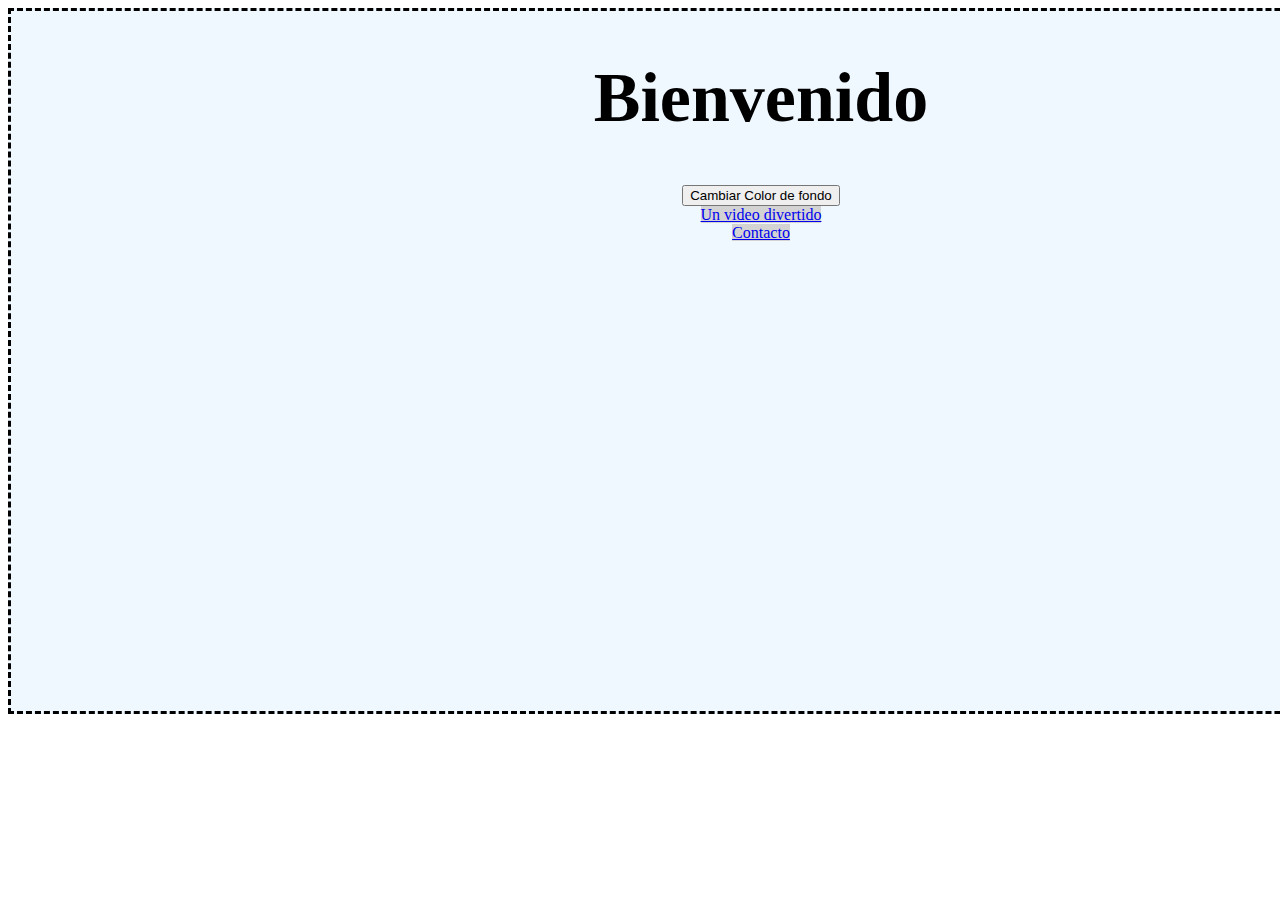
<file: index.html>
<!DOCTYPE html>
<html lang="en">
<head>
	<meta charset="UTF-8">
	<meta name="viewport" content="width=device-width, initial-scale=1.0">
	<link rel="stylesheet" href="css\style.css">
	<title>EJERCICIO UNO</title>
	
</head>
<body>
	<div class=contenedor id="myc">
		<h1 id="myt">Bienvenido</h1>
		<button onClick="clickButton()" id="boton" class='Button'name="boton" >Cambiar Color de fondo
		</button>
		<div>
			<a href="https://www.youtube.com/watch?v=xLGktQmtR5A"> Un video divertido</a>
		</div>
		<div id=presentacion></div>
		<div id=vermas></div>
		<div id=imagenc></div>
		<div>
			<a href="contacto.html">Contacto</a>
		</div>
		
		
		
	</div>

	<script src="js/uno.js"></script> 
	
</body>
</html>
</file>
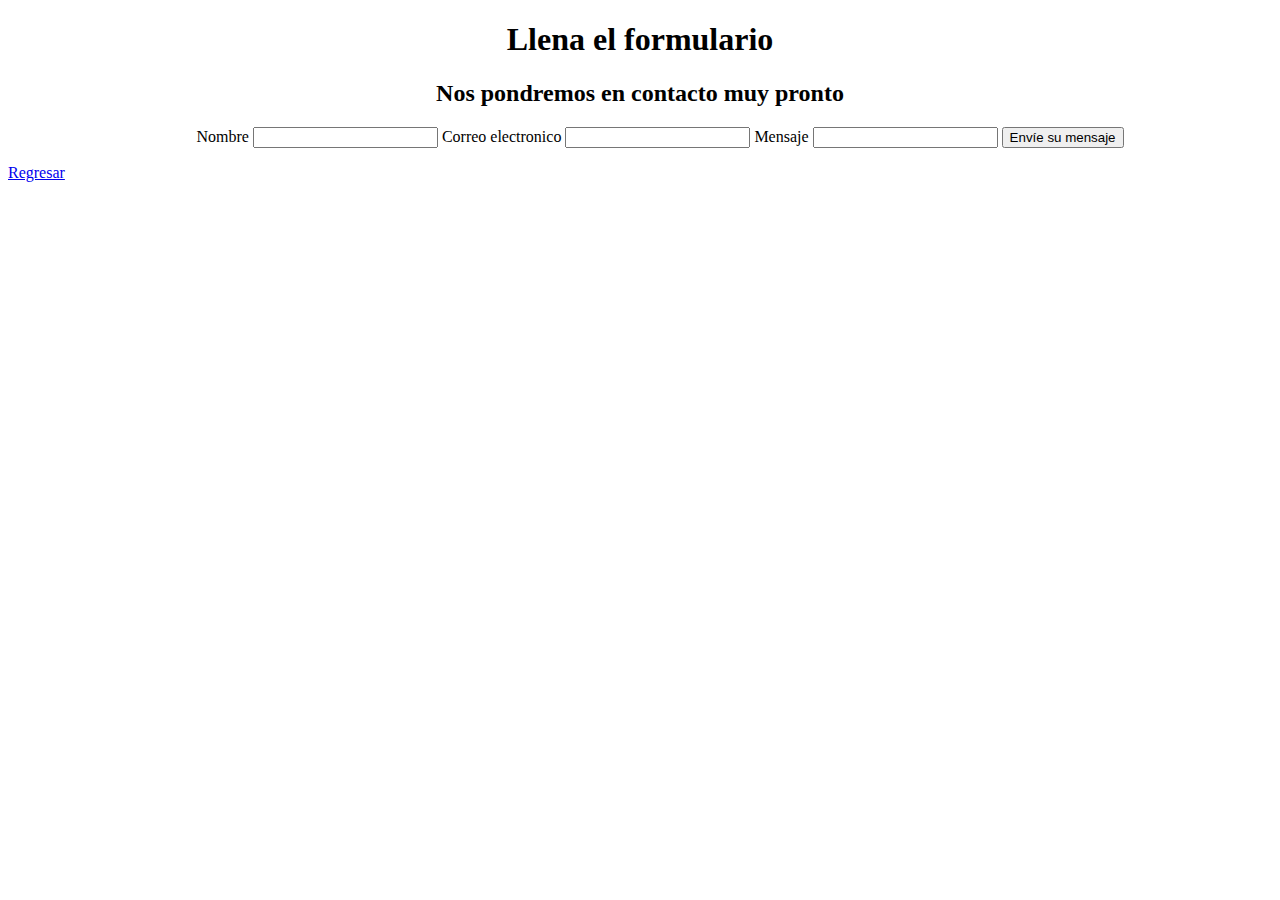
<file: contacto.html>
<!DOCTYPE html>
<html lang="en">
<head>
	<meta charset="UTF-8">
	<meta name="viewport" content="width=device-width, initial-scale=1.0">
	<title>Contacto</title>
</head>
<body>
	<div class="formulario" align="center">
	<h1>Llena el formulario</h1>
	<h2>Nos pondremos en contacto muy pronto</h2>
	<form action="">
		<ul>
		<label for="name">Nombre</label>
		<input type="text" id="name" name="nombreusuario">
		<label for="email">Correo electronico</label>
		<input type="text" id="email" name="correo">
		<label for="msg">Mensaje</label>
		<input type="text" id="msg" name="mensaje">
  			<button type="submit">Envíe su mensaje</button>
  		</ul>
	</form>
	</div>
	<div>
		<a href="index.html">Regresar</a>
	</div>
</body>
</html>
</file>
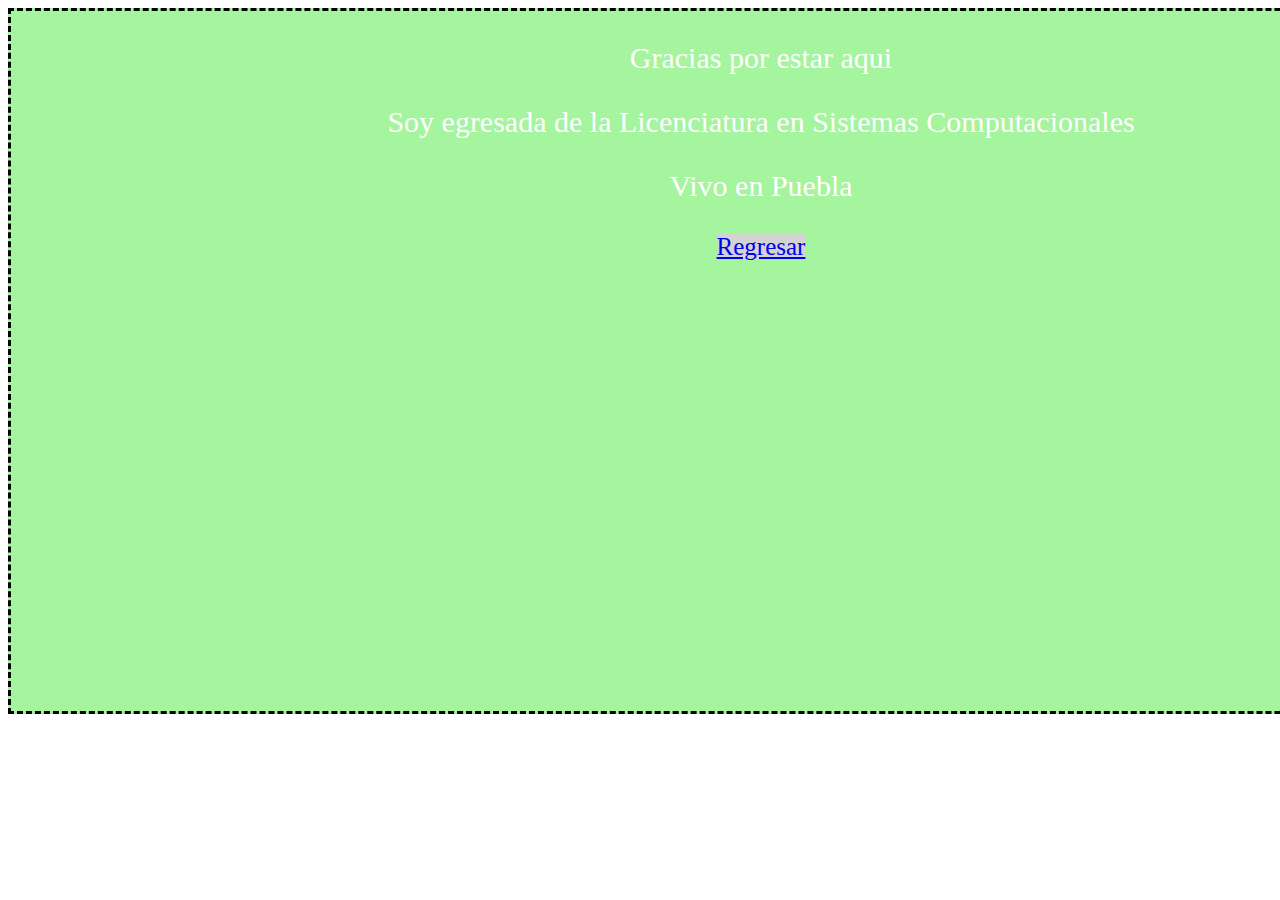
<file: dos.html>
<!DOCTYPE html>
<html lang="en">
<head>
	<meta charset="UTF-8">
	<meta name="viewport" content="width=device-width, initial-scale=1.0">
	<title>Document</title>
	<link rel="stylesheet" href="css\style.css">
</head>
<body>
	<div class="contenedor2">
		<div class="texto">
			<p>Gracias por estar aqui</p>
			<p>Soy egresada de la Licenciatura en Sistemas Computacionales</p>
			<p>Vivo en Puebla</p>

			<a href="index.html">Regresar</a>
		</div>
	</div>
</body>
</html>
</file>
